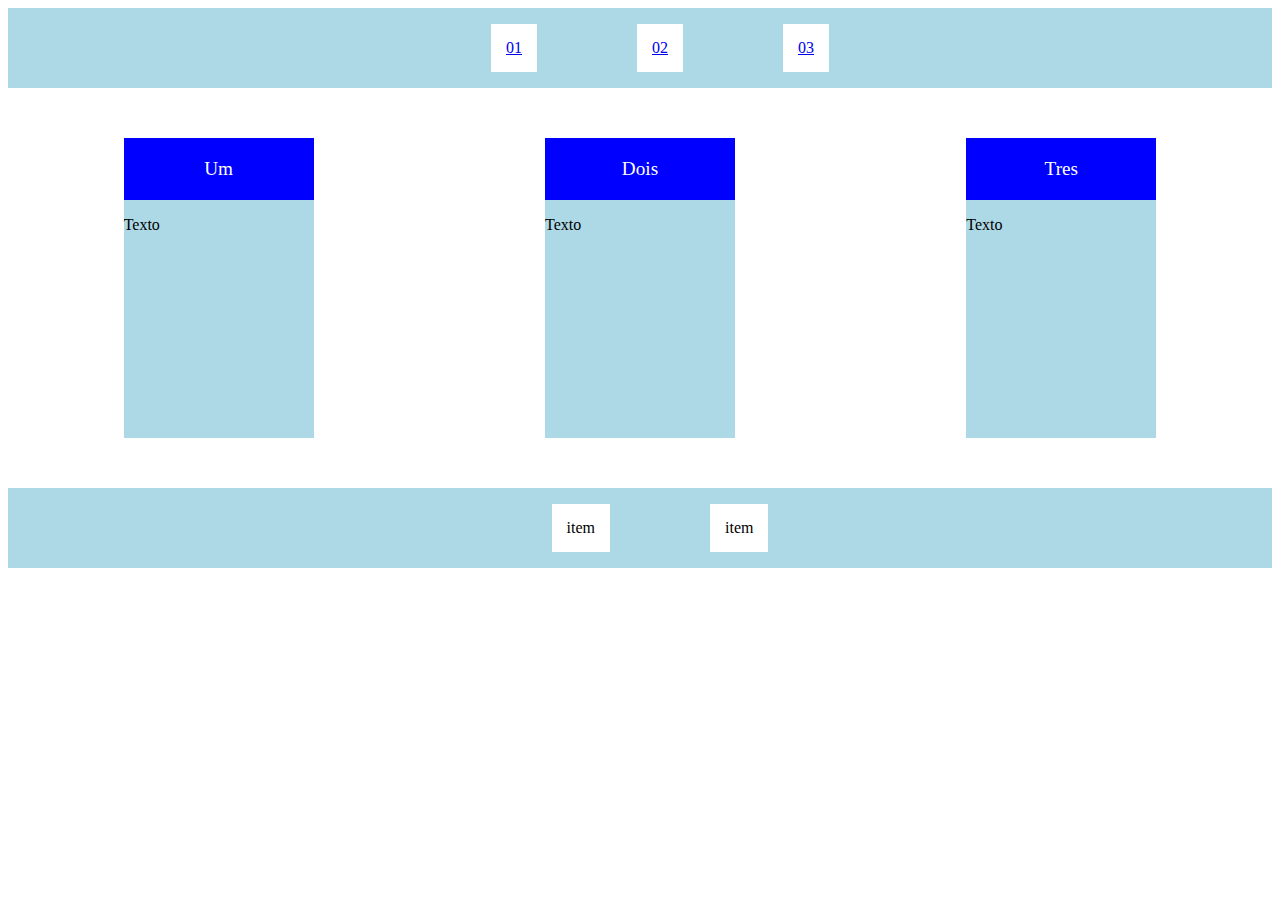
<file: flex2.html>
<!DOCTYPE html>
<html>
    <head>
        <meta charset="UTF-8">
        <meta name="viewport" content="width=device-width, initial-scale=1.0">
        <title>Pg 2</title>
        <link rel="stylesheet" href="css/estilo.css">
    </head>
    <body>
        <header class="dois">
            <ul>
                <li><a href="index.html">01</a></li>
                <li><a href="flex2.html">02</a></li>
                <li><a href="flex3.html">03</a></li>
            </ul>
        </header>

        <div class="container">
            <div class="coluna">
                <header>Um</header>
                <p>Texto</p>
            </div>
            <div class="coluna">
                <header>Dois</header>
                <p>Texto</p>
            </div>
            <div class="coluna">
                <header>Tres</header>
                <p>Texto</p>
            </div>
        </div>

        <footer class="dois">
            <ul>
                <li>item</li>
                <li>item</li>
            </ul>
        </footer>
    </body>
</html>
</file>
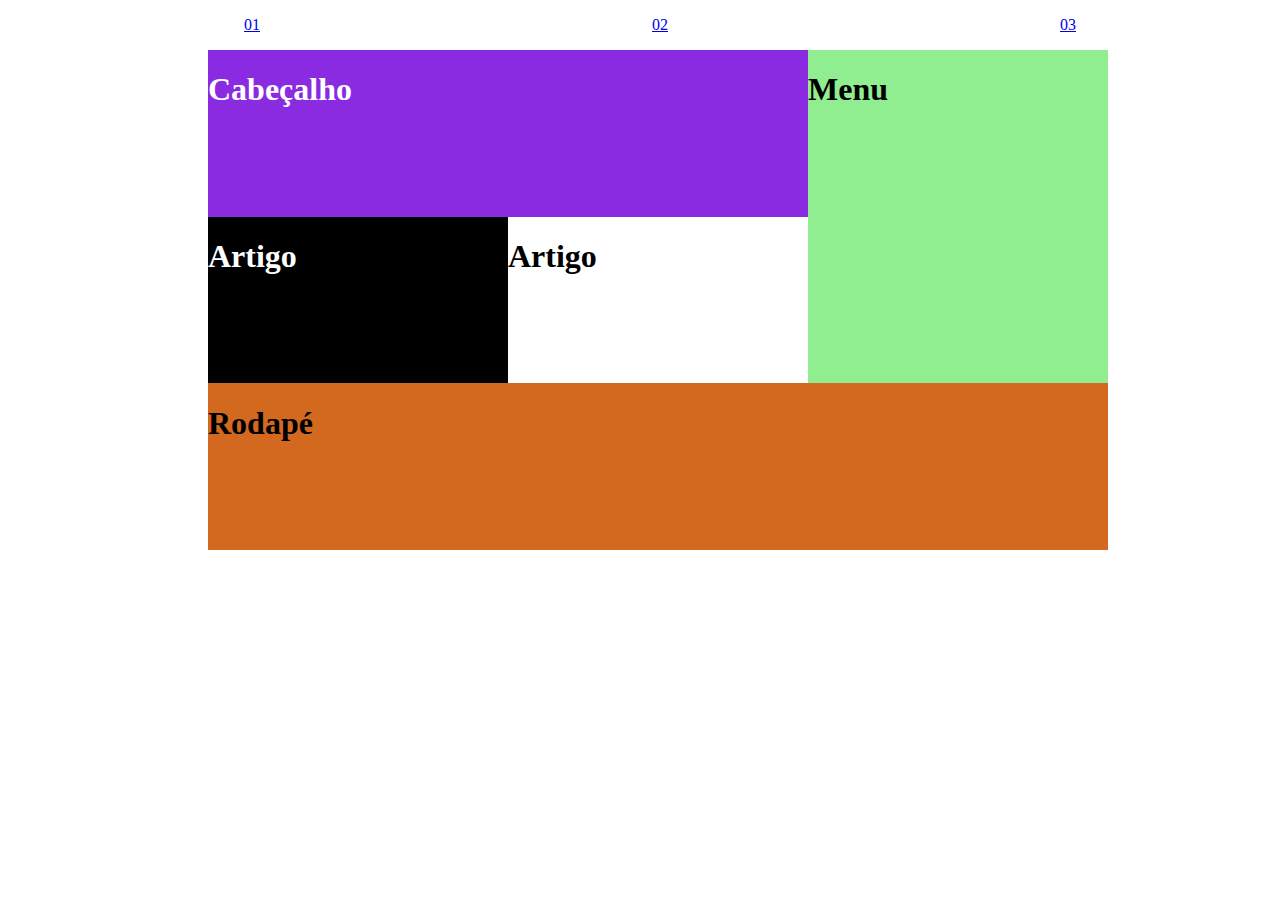
<file: flex3.html>
<!DOCTYPE html>
<html>
    <head>
        <meta charset="UTF-8">
        <meta name="viewport" content="width=device-width, initial-scale=1.0">
        <title>Pg 3</title>
        <link rel="stylesheet" href="css/estilo.css">
    </head>
    <body>
        <header>
            <ul id="menu1">
                <li><a href="index.html">01</a></li>
                <li><a href="flex2.html">02</a></li>
                <li><a href="flex3.html">03</a></li>
            </ul>
        </header>

        <div class="box">
            <div class="maior">
                <div class="menor">
                    <div class="cbc">
                        <h1>Cabeçalho</h1>
                    </div>
                    <div id="artigo">
                        <div class="item preto">
                            <h1>Artigo</h1>
                        </div>
                        <div class="item branco">
                            <h1>Artigo</h1>
                        </div>
                    </div>
                </div>
                <div class="menu2">
                    <h1>Menu</h1>
                </div>
            </div>
            <div class="rodape">
                <h1>Rodapé</h1>
            </div>
        </div>
    </body>
</html>
</file>
<file: css/estilo.css>
#um {
    background-color: grey;
}

.flexUm {
    width: 320px;
    display: flex;
    flex-wrap: wrap;
    flex-direction: row;
    margin: auto;
    margin-top: 30px;
}

.branco {
    background-color: white;
}

.preto {
    background-color: black;
    color: white;
}

#menu1 {
    list-style-type: none;
    text-decoration: none;
    align-items: center;
    display: flex;
    flex-direction: row;
    justify-content: space-around;
}

.bloco {
    height: 40px;
    width:40px
}

.dois {
    background-color: lightblue;
    height: 80px;
    display: flex;
    align-items: center;
    justify-content: center;
}

.dois ul{
    display: flex;
    list-style: none;
}

.dois ul > li {
    margin: 0 50px;
    background-color: white;
    padding: 15px;
}

.container {
    height: 400px;
    display: flex;
    flex-direction: row;
    align-items: center;
    justify-content: space-around;
}

.coluna {
    display: flex;
    height: 300px;
    width: 190px;
    background-color: lightblue;
    flex-direction: column;
    flex-wrap: wrap;
}

.coluna header {
    background-color: blue;
    padding: 20px;
    color: white;
    text-align: center;
    font-size: larger;
}

.box {
    display: flex;
    flex-direction: column;
    height: 500px;
    width: 900px;
    margin-left: 200px;
}

.rodape {
    flex: 1;
    background-color: chocolate;
}

.maior {
    flex: 2;
    display: flex;
    flex-direction: row;
}

.menor {
    flex: 2;
    display: flex;
    flex-direction: column;
}

.menu2 {
    flex: 1;
    background-color: lightgreen;
}

.cbc {
    background-color: blueviolet;
    color: white;
    flex: 1;
}

#artigo {
    flex: 1;
    display: flex;
    flex-direction: row;
}

.item {
    flex: 1;
}
</file>
